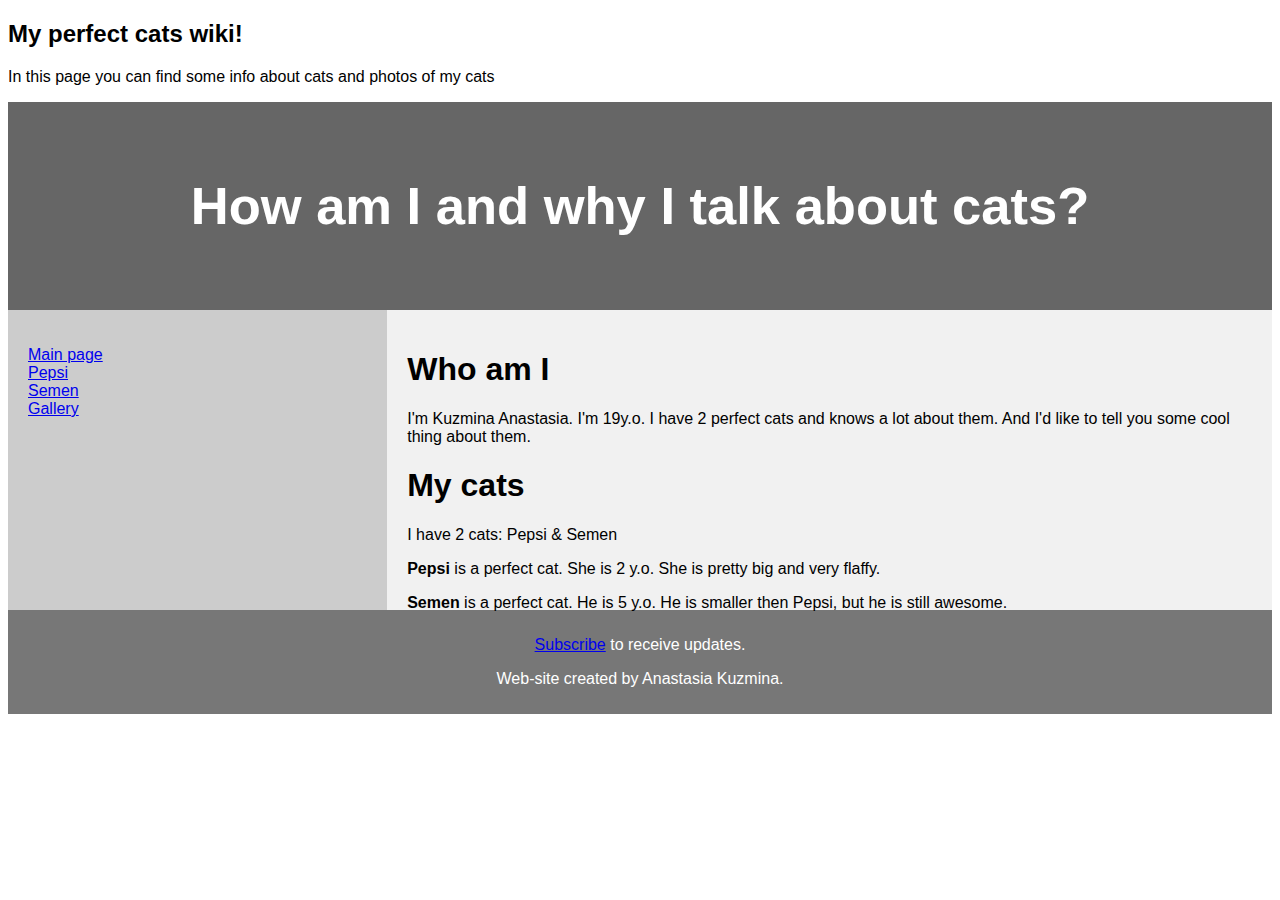
<file: index.html>
<!DOCTYPE html>
<html lang="en">
<head>
<title>CSS Template</title>
<meta charset="utf-8">
<meta name="viewport" content="width=device-width, initial-scale=1">
<link href="./styles.css" rel="stylesheet">
</head>
<body>

<h2>My perfect cats wiki!</h2>

<p>In this page you can find some info about cats and photos of my cats</p>

<header>
  <h2>How am I and why I talk about cats?</h2>
</header>

<section>
  <nav>
    <ul>
      <li><a href="#">Main page</a></li>
      <li><a href="./cats/pepsi.html">Pepsi</a></li>
      <li><a href="./cats/semen.html">Semen</a></li>
      <li><a href="./gallery/gallery.html">Gallery</a></li>
    </ul>  
  </nav>

  <article>
    <div class="who-am-i">
        <h1>Who am I</h1>
        <p>I'm Kuzmina Anastasia. I'm 19y.o. I have 2 perfect cats and knows a lot about them. And I'd like to tell you some cool thing about them.</p>
    </div>
    <div class="my-cats">
        <h1>My cats</h1>
        <p>I have 2 cats: Pepsi & Semen</p>
        <div class="pepsi">
            <p><b>Pepsi</b> is a perfect cat. She is 2 y.o. She is pretty big and very flaffy.</p>
        </div>
        <div class="semens">
            <p><b>Semen</b> is a perfect cat. He is 5 y.o. He is smaller then Pepsi, but he is still awesome.</p>
        </div>
    </div>
  </article>
</section>

<footer>
  <p><a href="./subscribe.html">Subscribe</a> to receive updates.</p>
  <p>Web-site created by Anastasia Kuzmina.</p>
</footer>

</body>
</html>
</file>
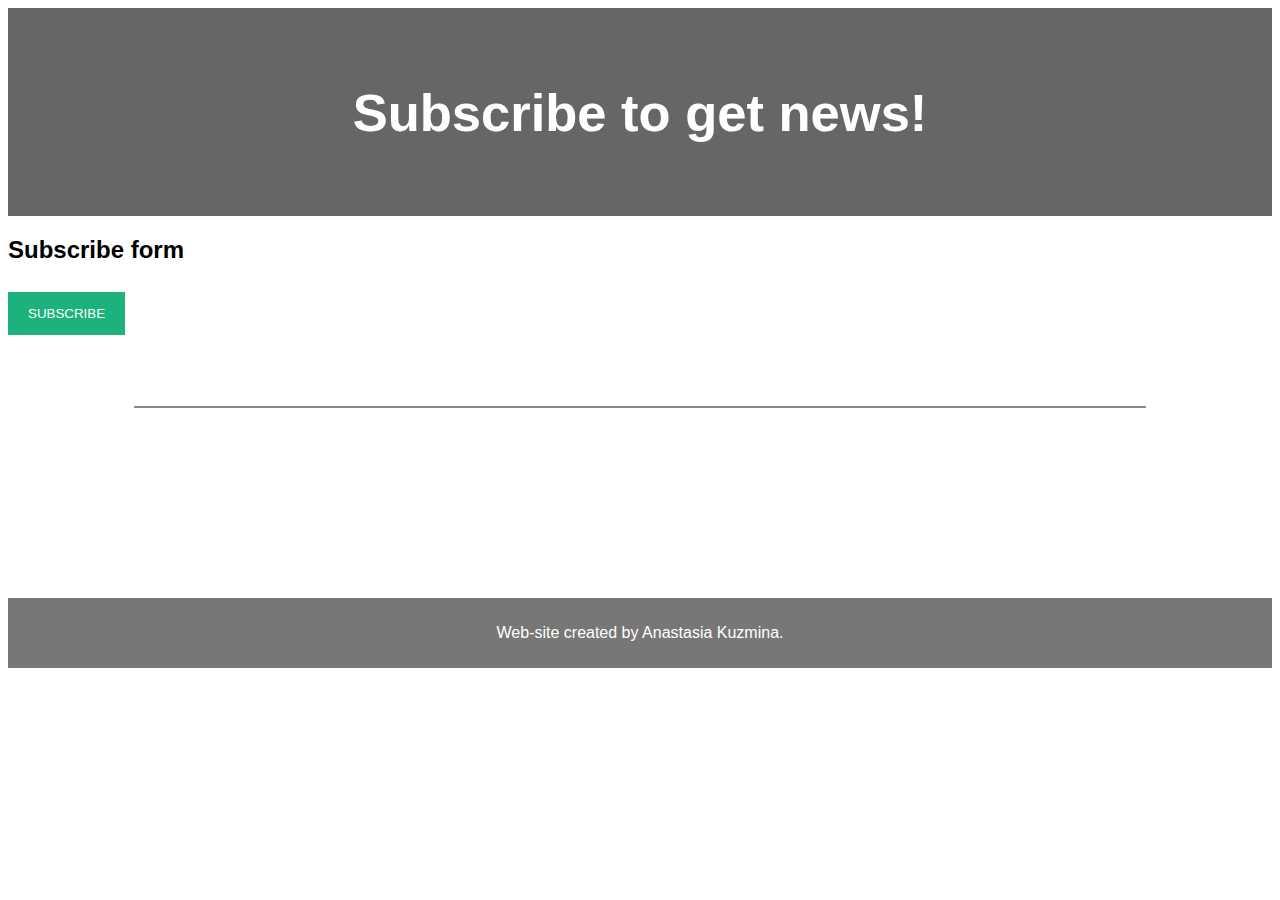
<file: subscribe.html>
<!DOCTYPE html>
<html lang="en">
<head>
<title>Subscription page</title>
<meta charset="utf-8">
<meta name="viewport" content="width=device-width, initial-scale=1">
<link href="./styles.css" rel="stylesheet">
<link href="./subscribe.css" rel="stylesheet">
</head>
<body>

<header>
  <h2>Subscribe to get news!</h2>
</header>

<section>
    <h2>Subscribe form</h2>

    <button onclick="document.getElementById('id01').style.display='block'" style="width:auto;">SUBSCRIBE</button></span>
    
    <form class="modal-content" action="#">
      <div id="id01" class="modal">
        <span onclick="document.getElementById('id01').style.display='none'" class="close" title="Close Modal">&times;</span>          <h1>Subscribe</h1>
        <p>Please fill in this form to get latest updates.</p>
        <hr>
        <label for="fname"><b>First name</b></label>
        <input id="fname-input" type="text" placeholder="Enter firstname" name="fname" required>

        <label for="email"><b>Email</b></label>
        <input id="email-input" type="text" placeholder="Enter emai" name="email" required>
            
        <label>
          <input type="checkbox" checked="checked" name="remember" style="margin-bottom:15px"> Get updates
        </label>
    
        <p>By by submitting this form you agree with <a href="terms-and-policy.html" style="color:dodgerblue">Terms & Privacy</a>.</p>

        <div class="clearfix">
          <button type="button" onclick="document.getElementById('id01').style.display='none'" class="cancelbtn">Cancel</button>
          <button type="submit" class="signupbtn" onclick="sendForm">Send form</button>
        </div>
      </div>
    </form>
              
    <script>
    // Get the modal
    var modal = document.getElementById('id01');
    
    // When the user clicks anywhere outside of the modal, close it
    window.onclick = function(event) {
      if (event.target == modal) {
        modal.style.display = "none";
      }
    }

    function sendForm(params) {
      alert('Form sent!', JSON.stringify(
        {
          firstName: document.getElementById('fname-input').value,
          email: document.getElementById('email-input').value
        }))
    }
    </script>    
</section>

<footer>
  <p>Web-site created by Anastasia Kuzmina.</p>
</footer>

</body>
</html>
</file>
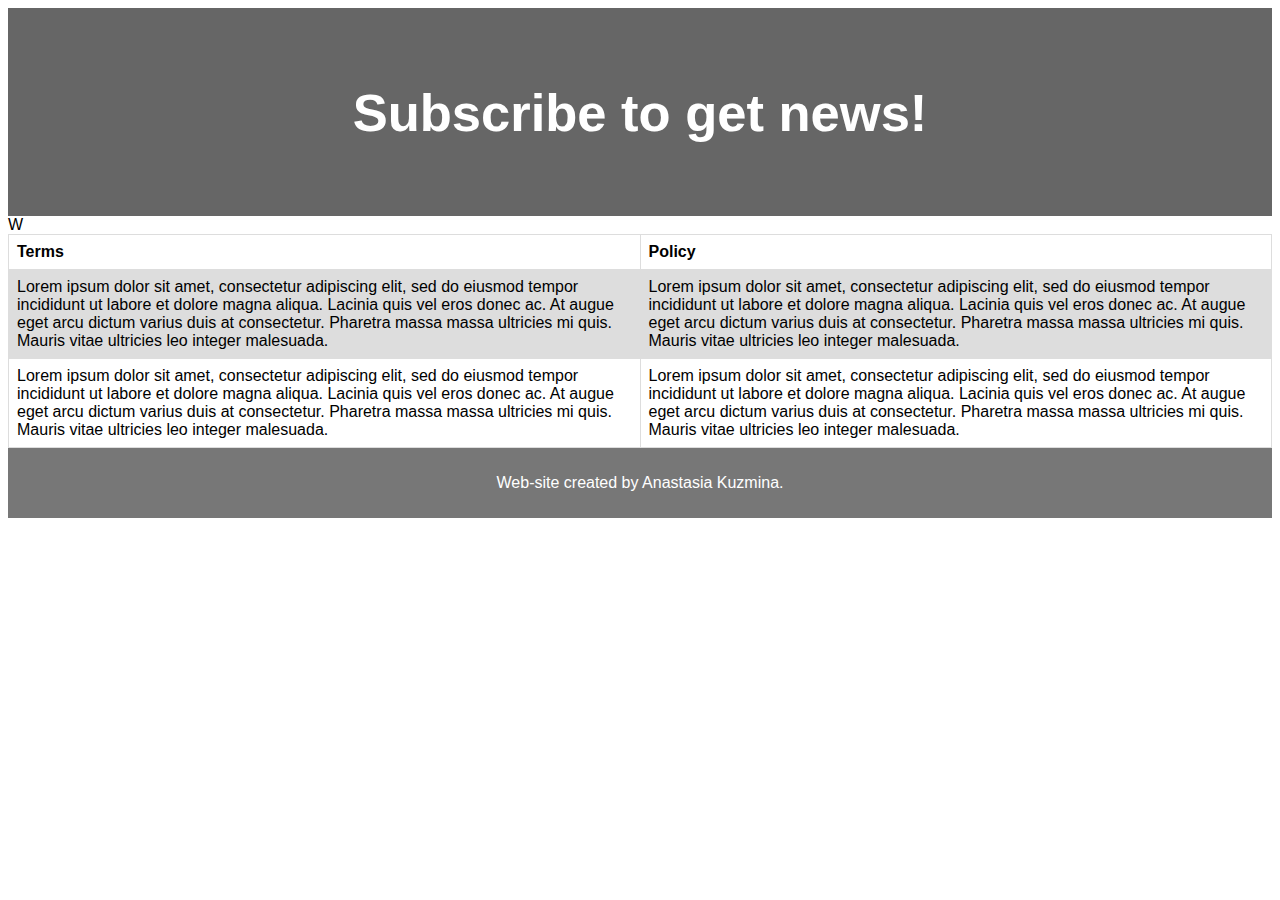
<file: terms-and-policy.html>
<!DOCTYPE html>
<html lang="en">
<head>
<title>Subscription page</title>
<meta charset="utf-8">
<meta name="viewport" content="width=device-width, initial-scale=1">
<link href="./styles.css" rel="stylesheet">
<link href="./subscribe.css" rel="stylesheet">
<style>
    table {
      font-family: arial, sans-serif;
      border-collapse: collapse;
      width: 100%;
    }
    
    td, th {
      border: 1px solid #dddddd;
      text-align: left;
      padding: 8px;
    }
    
    tr:nth-child(even) {
      background-color: #dddddd;
    }
    </style>
</head>
<body>

<header>
  <h2>Subscribe to get news!</h2>
</header>

<section>
    <table>
        <tr>
          <th>Terms</th>
          <th>Policy</th>
        </tr>
        <tr>
          <td>Lorem ipsum dolor sit amet, consectetur adipiscing elit, sed do eiusmod tempor incididunt ut labore et dolore magna aliqua. Lacinia quis vel eros donec ac. At augue eget arcu dictum varius duis at consectetur. Pharetra massa massa ultricies mi quis. Mauris vitae ultricies leo integer malesuada.</td>
          <td>Lorem ipsum dolor sit amet, consectetur adipiscing elit, sed do eiusmod tempor incididunt ut labore et dolore magna aliqua. Lacinia quis vel eros donec ac. At augue eget arcu dictum varius duis at consectetur. Pharetra massa massa ultricies mi quis. Mauris vitae ultricies leo integer malesuada.</td>
        </tr>
        <tr>
            <td>Lorem ipsum dolor sit amet, consectetur adipiscing elit, sed do eiusmod tempor incididunt ut labore et dolore magna aliqua. Lacinia quis vel eros donec ac. At augue eget arcu dictum varius duis at consectetur. Pharetra massa massa ultricies mi quis. Mauris vitae ultricies leo integer malesuada.</td>
            <td>Lorem ipsum dolor sit amet, consectetur adipiscing elit, sed do eiusmod tempor incididunt ut labore et dolore magna aliqua. Lacinia quis vel eros donec ac. At augue eget arcu dictum varius duis at consectetur. Pharetra massa massa ultricies mi quis. Mauris vitae ultricies leo integer malesuada.</td>
          </tr>W
      </table>
</section>

<footer>
  <p>Web-site created by Anastasia Kuzmina.</p>
</footer>

</body>
</html>
</file>
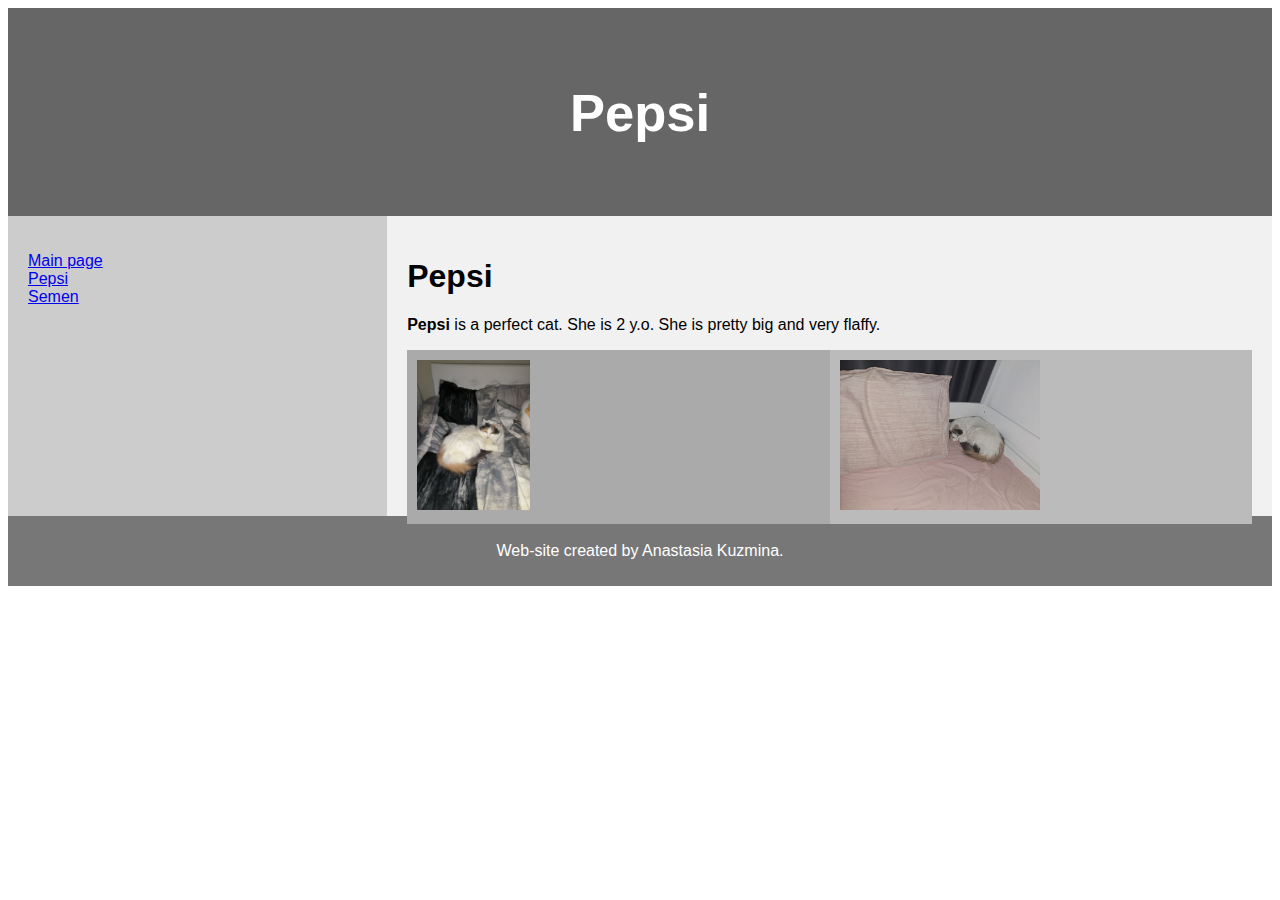
<file: cats/pepsi.html>
<!DOCTYPE html>
<html lang="en">
<head>
<title>Pepsi</title>
<meta charset="utf-8">
<meta name="viewport" content="width=device-width, initial-scale=1">
<link href="../styles.css" rel="stylesheet">
</head>
<body>

<header>
  <h2>Pepsi</h2>
</header>

<section>
  <nav>
    <ul>
      <li><a href="../index.html">Main page</a></li>
      <li><a href="#">Pepsi</a></li>
      <li><a href="./semen.html">Semen</a></li>
      <li><a href="../gallery/gallery.html"></a></li>
    </ul>
  </nav>

  <article>
    <div class="who-am-i">
        <h1>Pepsi</h1>
        <p><b>Pepsi</b> is a perfect cat. She is 2 y.o. She is pretty big and very flaffy.</p>
    </div>
    <div class="row">
      <div class="column" style="background-color:#aaa;">
        <img src="../images/pepsi/pepsi-1.jpg" style="height: 150px;"/>
      </div>
      <div class="column" style="background-color:#bbb;">
        <img src="../images/pepsi/pepsi-2.jpg" style="height: 150px;" />
      </div>
    </div>
  </article>
</section>

<footer>
<p>Web-site created by Anastasia Kuzmina.</p>
</footer>

</body>
</html>
</file>
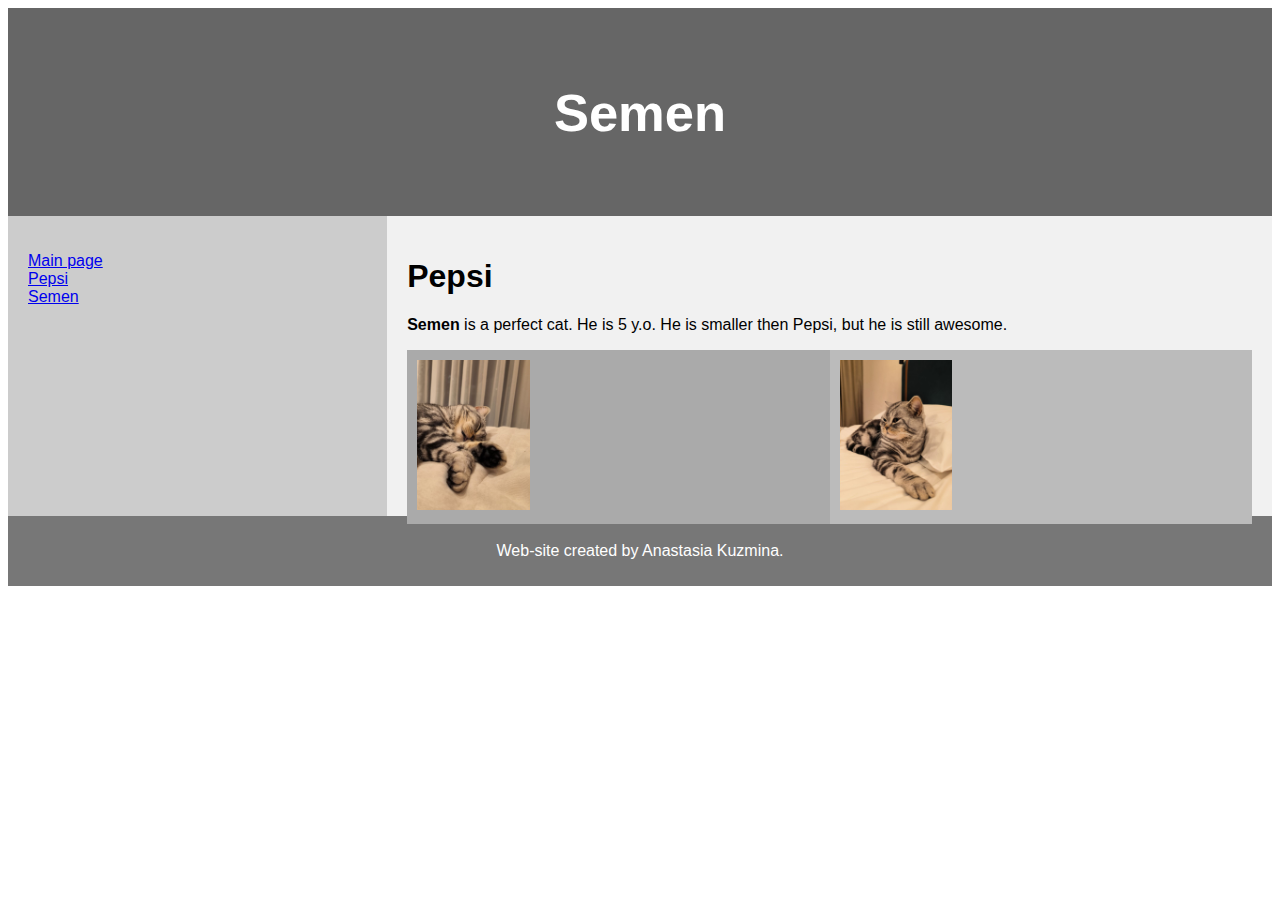
<file: cats/semen.html>
<!DOCTYPE html>
<html lang="en">
<head>
<title>Semen</title>
<meta charset="utf-8">
<meta name="viewport" content="width=device-width, initial-scale=1">
<link href="../styles.css" rel="stylesheet">
</head>
<body>

<header>
  <h2>Semen</h2>
</header>

<section>
  <nav>
    <ul>
      <li><a href="../index.html">Main page</a></li>
      <li><a href="./pepsi.html">Pepsi</a></li>
      <li><a href="#">Semen</a></li>
      <li><a href="../gallery/gallery.html"></a></li>
    </ul>
  </nav>

  <article>
    <div class="who-am-i">
        <h1>Pepsi</h1>
        <p><b>Semen</b> is a perfect cat. He is 5 y.o. He is smaller then Pepsi, but he is still awesome.</p>
      </div>
    <div class="row">
      <div class="column" style="background-color:#aaa;">
        <img src="../images/semen/semen-1.jpg" style="height: 150px;"/>
      </div>
      <div class="column" style="background-color:#bbb;">
        <img src="../images/semen/semen-2.jpg" style="height: 150px;" />
      </div>
    </div>
  </article>
</section>

<footer>
<p>Web-site created by Anastasia Kuzmina.</p>
</footer>

</body>
</html>
</file>
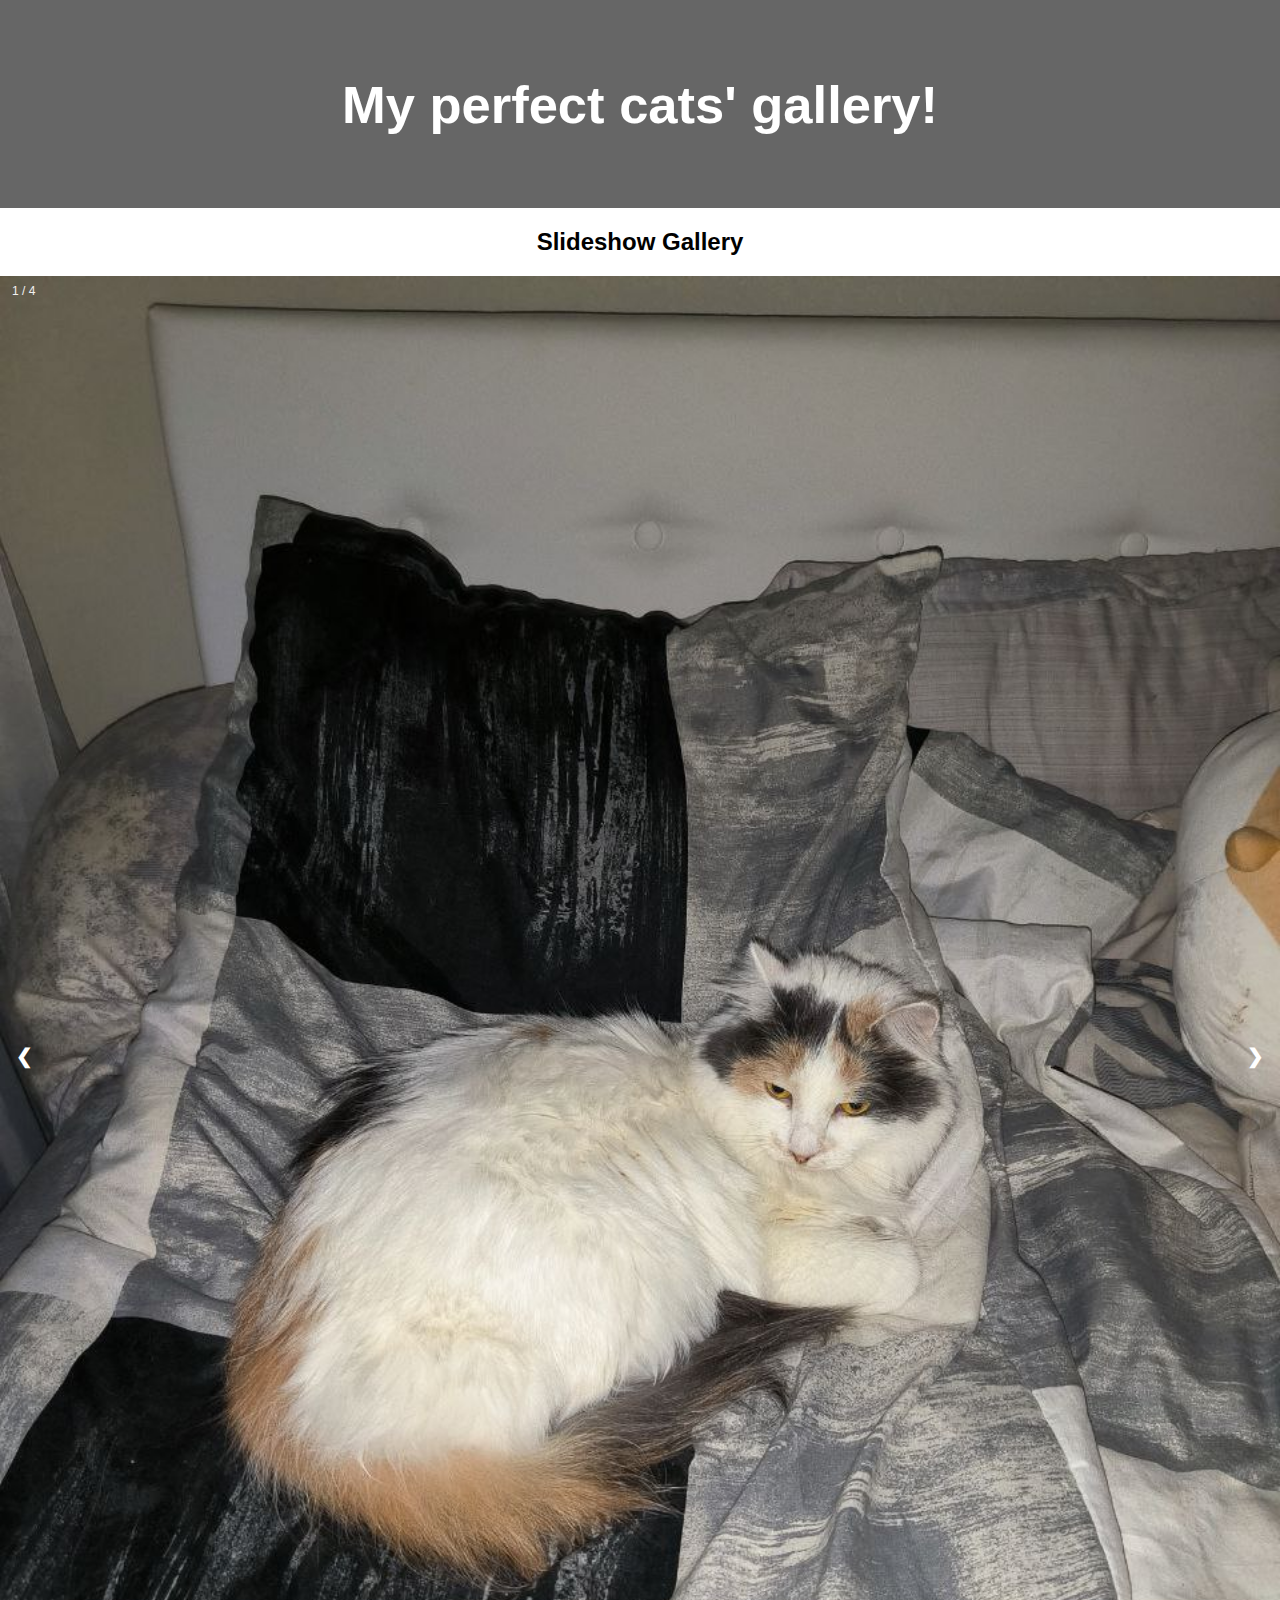
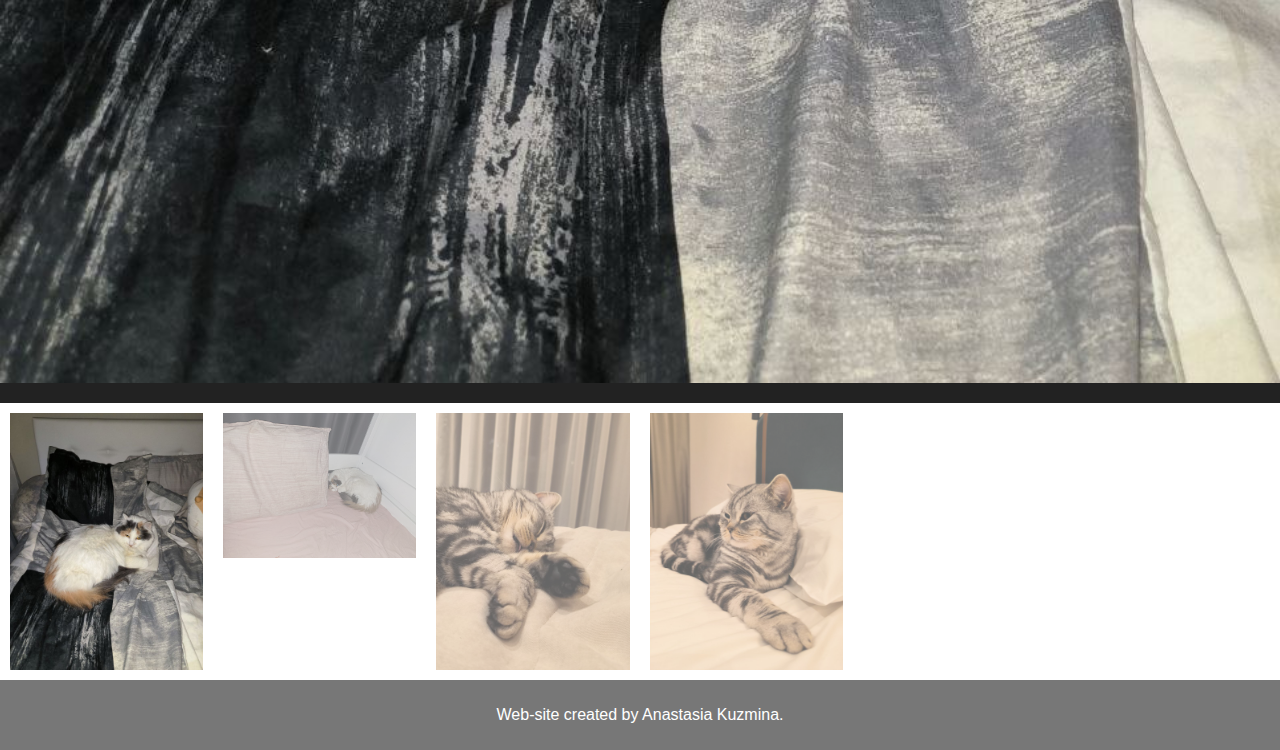
<file: gallery/gallery-2.html>
<!DOCTYPE html>
<html lang="en">
<head>
<title>Gallery</title>
<meta charset="utf-8">
<meta name="viewport" content="width=device-width, initial-scale=1">
<link href="../styles.css" rel="stylesheet">
<style>
    body {
      font-family: Arial;
      margin: 0;
    }
    
    * {
      box-sizing: border-box;
    }
    
    img {
      vertical-align: middle;
    }
    
    /* Position the image container (needed to position the left and right arrows) */
    .container {
      position: relative;
    }
    
    /* Hide the images by default */
    .mySlides {
      display: none;
    }
    
    /* Add a pointer when hovering over the thumbnail images */
    .cursor {
      cursor: pointer;
    }
    
    /* Next & previous buttons */
    .prev,
    .next {
      cursor: pointer;
      position: absolute;
      top: 40%;
      width: auto;
      padding: 16px;
      margin-top: -50px;
      color: white;
      font-weight: bold;
      font-size: 20px;
      border-radius: 0 3px 3px 0;
      user-select: none;
      -webkit-user-select: none;
    }
    
    /* Position the "next button" to the right */
    .next {
      right: 0;
      border-radius: 3px 0 0 3px;
    }
    
    /* On hover, add a black background color with a little bit see-through */
    .prev:hover,
    .next:hover {
      background-color: rgba(0, 0, 0, 0.8);
    }
    
    /* Number text (1/3 etc) */
    .numbertext {
      color: #f2f2f2;
      font-size: 12px;
      padding: 8px 12px;
      position: absolute;
      top: 0;
    }
    
    /* Container for image text */
    .caption-container {
      text-align: center;
      background-color: #222;
      padding: 2px 16px;
      color: white;
    }
    
    .row:after {
      content: "";
      display: table;
      clear: both;
    }
    
    /* Six columns side by side */
    .column {
      float: left;
      width: 16.66%;
    }
    
    /* Add a transparency effect for thumnbail images */
    .demo {
      opacity: 0.6;
    }
    
    .active,
    .demo:hover {
      opacity: 1;
    }
    </style>
</head>
<body>

<header>
  <h2>My perfect cats' gallery!</h2>
</header>

<section>
    <h2 style="text-align:center">Slideshow Gallery</h2>

    <div class="container">
      <div class="mySlides">
        <div class="numbertext">1 / 4</div>
        <img src="../images/pepsi/pepsi-1.jpg" style="width:100%">
      </div>
    
      <div class="mySlides">
        <div class="numbertext">2 / 4</div>
        <img src="../images/pepsi/pepsi-2.jpg" style="width:100%">
      </div>
    
      <div class="mySlides">
        <div class="numbertext">3 / 4</div>
        <img src="../images/semen/semen-1.jpg" style="width:100%">
      </div>
        
      <div class="mySlides">
        <div class="numbertext">4 / 4</div>
        <img src="../images/semen/semen-1.jpg" style="width:100%">
      </div>
            
      <a class="prev" onclick="plusSlides(-1)">❮</a>
      <a class="next" onclick="plusSlides(1)">❯</a>
    
      <div class="caption-container">
        <p id="caption"></p>
      </div>
    
      <div class="row">
        <div class="column">
          <img class="demo cursor" src="../images/pepsi/pepsi-1.jpg" style="width:100%" onclick="currentSlide(1)">
        </div>
        <div class="column">
          <img class="demo cursor" src="../images/pepsi/pepsi-2.jpg" style="width:100%" onclick="currentSlide(2)">
        </div>
        <div class="column">
          <img class="demo cursor" src="../images/semen/semen-1.jpg" style="width:100%" onclick="currentSlide(3)">
        </div>
        <div class="column">
          <img class="demo cursor" src="../images/semen/semen-2.jpg" style="width:100%" onclick="currentSlide(4)">
        </div>
      </div>
    </div>
    <script>
    let slideIndex = 1;
    showSlides(slideIndex);
    
    function plusSlides(n) {
      showSlides(slideIndex += n);
    }
    
    function currentSlide(n) {
      showSlides(slideIndex = n);
    }
    
    function showSlides(n) {
      let i;
      let slides = document.getElementsByClassName("mySlides");
      let dots = document.getElementsByClassName("demo");
      let captionText = document.getElementById("caption");
      if (n > slides.length) {slideIndex = 1}
      if (n < 1) {slideIndex = slides.length}
      for (i = 0; i < slides.length; i++) {
        slides[i].style.display = "none";
      }
      for (i = 0; i < dots.length; i++) {
        dots[i].className = dots[i].className.replace(" active", "");
      }
      slides[slideIndex-1].style.display = "block";
      dots[slideIndex-1].className += " active";
      captionText.innerHTML = dots[slideIndex-1].alt;
    }
    </script>
</section>

<footer>
  <p>Web-site created by Anastasia Kuzmina.</p>
</footer>

</body>
</html>
</file>
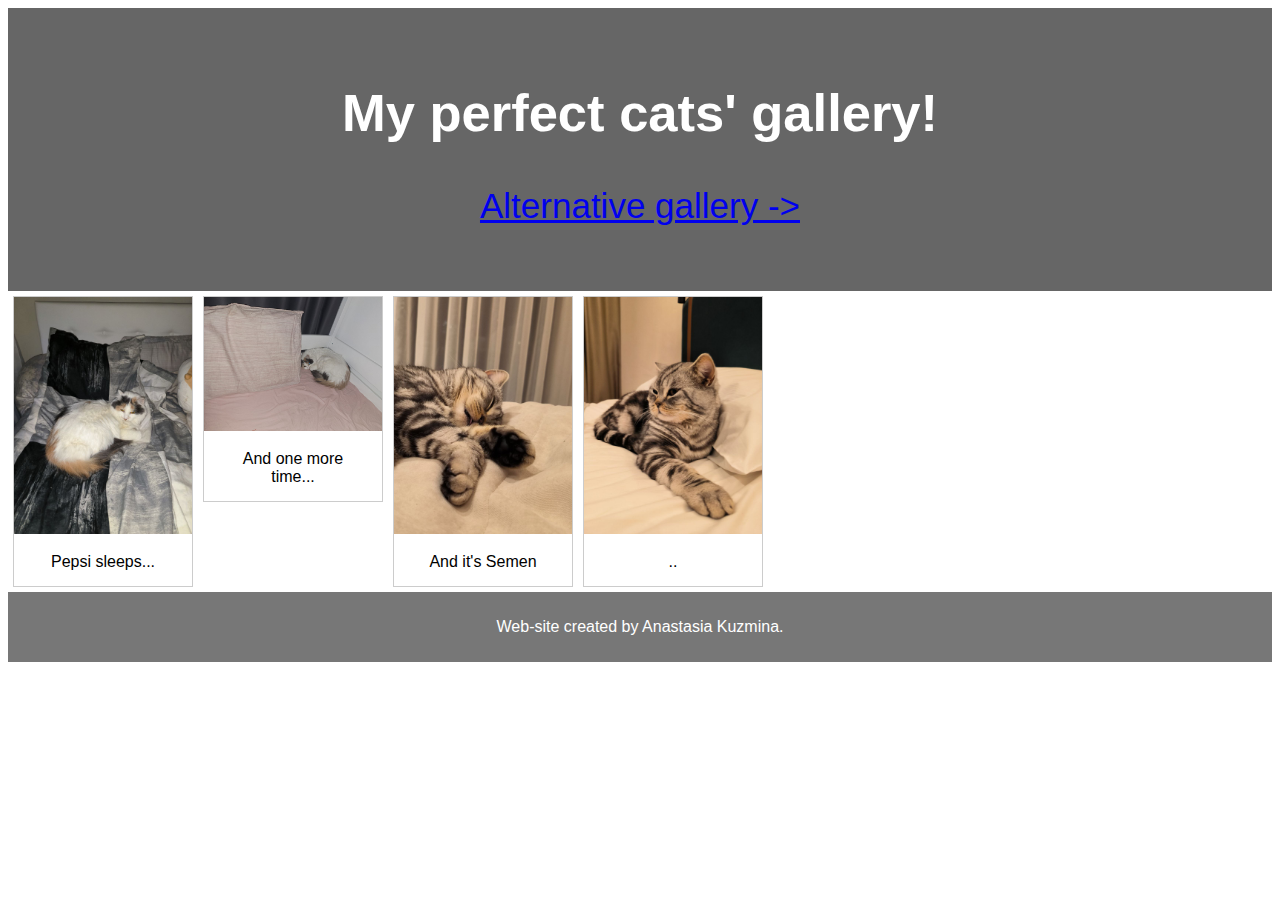
<file: gallery/gallery.html>
<!DOCTYPE html>
<html lang="en">
<head>
<title>Gallery</title>
<meta charset="utf-8">
<meta name="viewport" content="width=device-width, initial-scale=1">
<link href="../styles.css" rel="stylesheet">
<link href="./gallery.css" rel="stylesheet">
</head>
<body>

<header>
  <h2>My perfect cats' gallery!</h2>
  <p><a href="./gallery-2.html">Alternative gallery -></a></p>
</header>

<section>
    <div class="gallery">
        <a target="_blank" href="../images/pepsi/pepsi-1.jpg">
          <img src="../images/pepsi/pepsi-1.jpg" alt="Pepsi-1" width="600" height="400">
        </a>
        <div class="desc">Pepsi sleeps...</div>
      </div>
      
      <div class="gallery">
        <a target="_blank" href="../images/pepsi/pepsi-2.jpg">
          <img src="../images/pepsi/pepsi-2.jpg" alt="Pepsi-2" width="600" height="400">
        </a>
        <div class="desc">And one more time...</div>
      </div>
      
      <div class="gallery">
        <a target="_blank" href="../images/semen/semen-1.jpg">
          <img src="../images/semen/semen-1.jpg" alt="semen-1" width="600" height="400">
        </a>
        <div class="desc">And it's Semen</div>
      </div>
      
      <div class="gallery">
        <a target="_blank" href="../images/semen/semen-2.jpg">
          <img src="../images/semen/semen-2.jpg" alt="Semen-2" width="600" height="400">
        </a>
        <div class="desc">  ..</div>
      </div>
</section>

<footer>
  <p>Web-site created by Anastasia Kuzmina.</p>
</footer>

</body>
</html>
</file>
<file: styles.css>
* {
    box-sizing: border-box;
  }
  
  body {
    font-family: Arial, Helvetica, sans-serif;
  }
  
  /* Style the header */
  header {
    background-color: #666;
    padding: 30px;
    text-align: center;
    font-size: 35px;
    color: white;
  }
  
  /* Create two columns/boxes that floats next to each other */
  nav {
    float: left;
    width: 30%;
    height: 300px; /* only for demonstration, should be removed */
    background: #ccc;
    padding: 20px;
  }
  
  /* Style the list inside the menu */
  nav ul {
    list-style-type: none;
    padding: 0;
  }
  
  article {
    float: left;
    padding: 20px;
    width: 70%;
    background-color: #f1f1f1;
    height: 300px; /* only for demonstration, should be removed */
  }
  
  /* Clear floats after the columns */
  section::after {
    content: "";
    display: table;
    clear: both;
  }
  
  /* Style the footer */
  footer {
    background-color: #777;
    padding: 10px;
    text-align: center;
    color: white;
  }
  
  /* Responsive layout - makes the two columns/boxes stack on top of each other instead of next to each other, on small screens */
  @media (max-width: 600px) {
    nav, article {
      width: 100%;
      height: auto;
    }
  }

  /* Create two equal columns that floats next to each other */
.column {
    float: left;
    width: 50%;
    height: 100%;
    padding: 10px;
  }
  
  /* Clear floats after the columns */
  .row:after {
    content: "";
    display: table;
    clear: both;
  }
</file>
<file: subscribe.css>
/* Full-width input fields */
input[type=text], input[type=password] {
  width: 100%;
  padding: 15px;
  margin: 5px 0 22px 0;
  display: inline-block;
  border: none;
  background: #f1f1f1;
}

/* Add a background color when the inputs get focus */
input[type=text]:focus, input[type=password]:focus {
  background-color: #ddd;
  outline: none;
}

/* Set a style for all buttons */
button {
  background-color: #04AA6D;
  color: white;
  padding: 14px 20px;
  margin: 8px 0;
  border: none;
  cursor: pointer;
  width: 100%;
  opacity: 0.9;
}

button:hover {
  opacity:1;
}

/* Extra styles for the cancel button */
.cancelbtn {
  padding: 14px 20px;
  background-color: #f44336;
}

/* Float cancel and signup buttons and add an equal width */
.cancelbtn, .signupbtn {
  float: left;
  width: 50%;
}

/* Add padding to container elements */
.container {
  padding: 16px;
}

/* The Modal (background) */
.modal {
  display: none; /* Hidden by default */
  position: fixed; /* Stay in place */
  z-index: 1; /* Sit on top */
  left: 0;
  top: 0;
  width: 100%; /* Full width */
  height: 100%; /* Full height */
  overflow: auto; /* Enable scroll if needed */
  background-color: #474e5d;
  padding-top: 50px;
}

/* Modal Content/Box */
.modal-content {
  background-color: #fefefe;
  margin: 5% auto 15% auto; /* 5% from the top, 15% from the bottom and centered */
  border: 1px solid #888;
  width: 80%; /* Could be more or less, depending on screen size */
}

/* Style the horizontal ruler */
hr {
  border: 1px solid #f1f1f1;
  margin-bottom: 25px;
}
 
/* The Close Button (x) */
.close {
  position: absolute;
  right: 35px;
  top: 15px;
  font-size: 40px;
  font-weight: bold;
  color: #f1f1f1;
}

.close:hover,
.close:focus {
  color: #f44336;
  cursor: pointer;
}

/* Clear floats */
.clearfix::after {
  content: "";
  clear: both;
  display: table;
}

/* Change styles for cancel button and signup button on extra small screens */
@media screen and (max-width: 300px) {
  .cancelbtn, .signupbtn {
     width: 100%;
  }
}
</file>
<file: gallery/gallery.css>
div.gallery {
    margin: 5px;
    border: 1px solid #ccc;
    float: left;
    width: 180px;
    text-align: center;
  }
  
  div.gallery:hover {
    border: 1px solid #777;
  }
  
  div.gallery img {
    width: 100%;
    height: auto;
  }
  
  div.desc {
    padding: 15px;
    text-align: center;
  }
</file>
